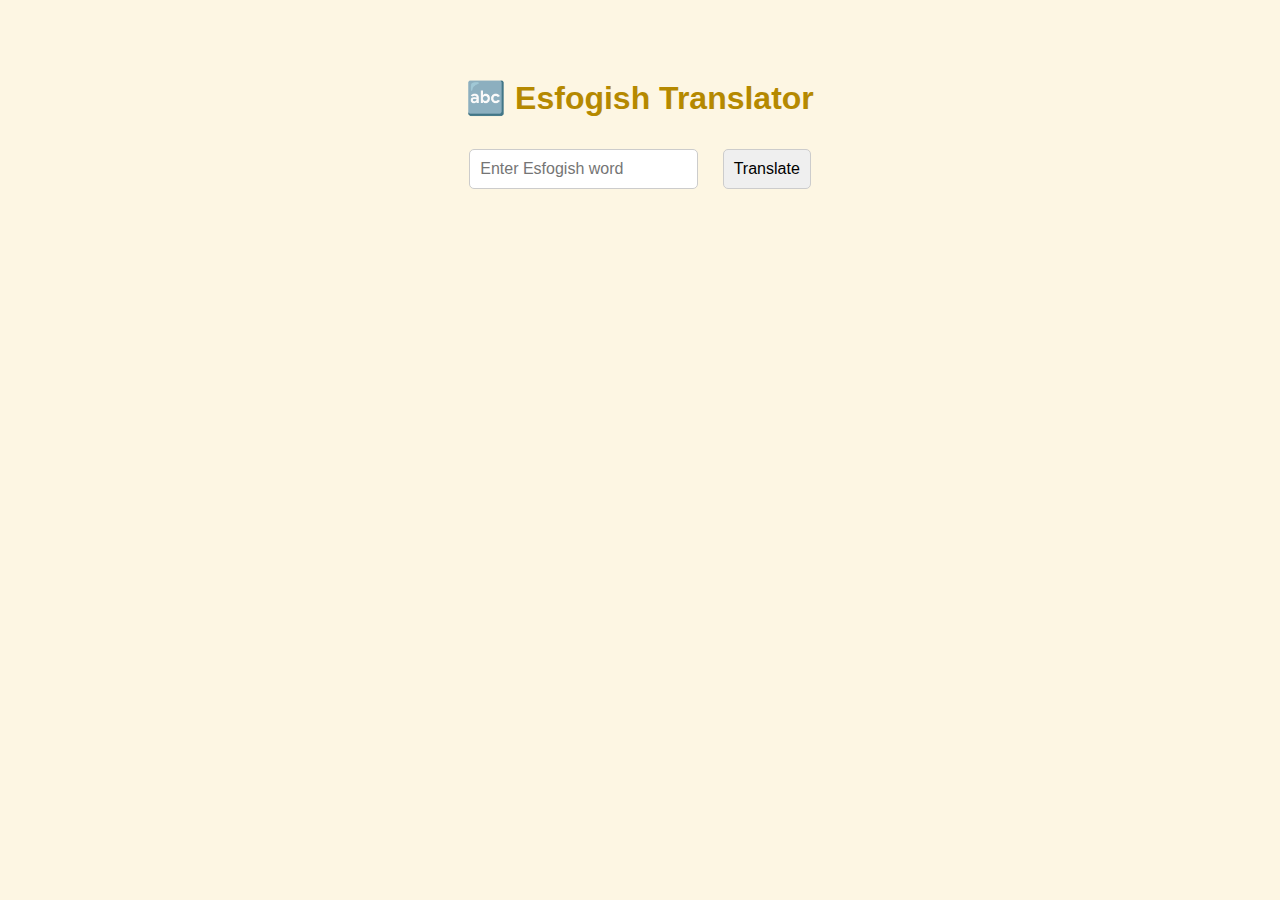
<file: index.html>
<!DOCTYPE html>
<html lang="en">
<head>
  <meta charset="UTF-8">
  <title>Esfogish Translator</title>
  <link rel="stylesheet" href="style.css">
</head>
<body>

  <h1>🔤 Esfogish Translator</h1>
  <input type="text" id="inputWord" placeholder="Enter Esfogish word">
  <button id="translateBtn">Translate</button>
  <div id="output"></div>

  <script src="script.js"></script>
</body>
</html>
</file>
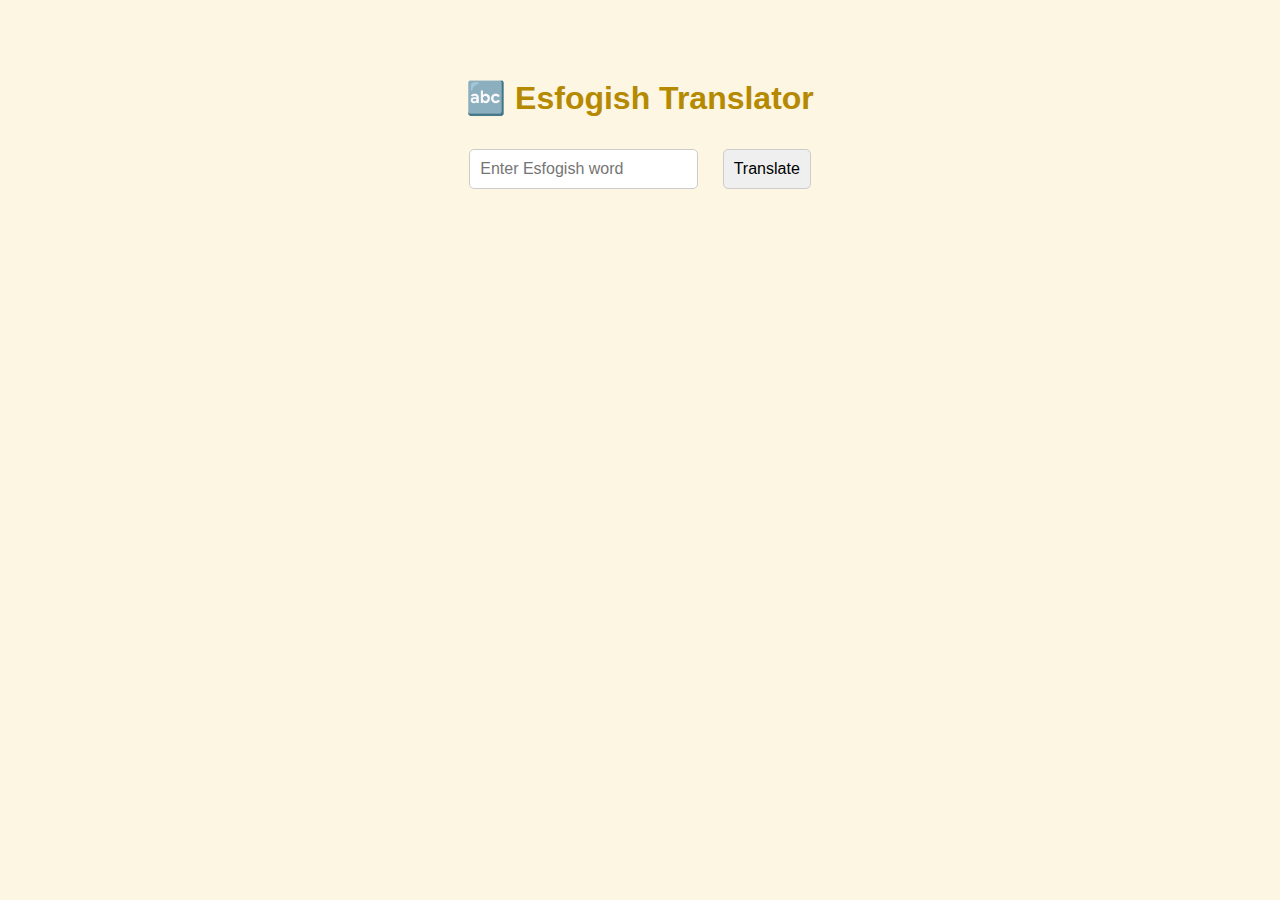
<file: translator.html>
<!DOCTYPE html>
<html lang="en">
<head>
  <meta charset="UTF-8">
  <title>Esfogish Translator</title>
  <style>
    body {
      font-family: 'Segoe UI', sans-serif;
      background: #fdf6e3;
      color: #333;
      text-align: center;
      padding: 50px;
    }
    h1 {
      color: #b58900;
    }
    input, button {
      padding: 10px;
      font-size: 16px;
      margin: 10px;
      border-radius: 5px;
      border: 1px solid #ccc;
    }
    #output {
      margin-top: 20px;
      font-size: 20px;
      color: #268bd2;
    }
  </style>
</head>
<body>

  <h1>🔤 Esfogish Translator</h1>
  <input type="text" id="inputWord" placeholder="Enter Esfogish word">
  <button onclick="translate()">Translate</button>
  <div id="output"></div>

  <script>
    const dictionary = {
      esfog: "I like pineapple on pizza",
      noesfog: "I dislike pineapple on pizza",
      blarnuff: "I greet you",
      zintoka: "You are my friend",
      grivnuff: "I want pizza",
      pluffami: "I feel joy",
      snorvuff: "I see a cat",
      dramblen: "I am dancing",
      flarnova: "It tastes amazing",
      glimbuff: "That is cool",
      vintoka: "Let’s go now",
      squibnuff: "I made a lucky mistake",
      tacokatta: "The taco cat is real",
      yuffami: "I agree",
      narnami: "I disagree",
      whaznuff: "What is this?",
      blarnuvaa: "I wish you good night",
      blarnuzena: "I wish you good morning",
      snorvokka: "That’s a kitten",
      flarnokka: "That’s a topping",
      pluffashi: "You bring joy",
      squibnashi: "You are a genius by accident",
      dramblashi: "You dance proudly",
      grivnashi: "You sliced the pizza",
      glimbonaa: "You are awesome",
      snorvisha: "You are feline",
      bluff: "blush",
      blarnu: "hello",
      zintok: "friend",
      grivna: "pizza",
      pluffa: "joy",
      snorvik: "cat",
      dramble: "dance",
      flarnish: "flavor",
      glimbo: "cool",
      vintok: "party",
      squibna: "luck",
      tacocat: "legend",
      yuff: "yes",
      narn: "no",
      whaznit: "what",
      bluffa: "I blush"
    };

    function translate() {
      const word = document.getElementById("inputWord").value.trim().toLowerCase();
      const meaning = dictionary[word];
      const output = document.getElementById("output");
      output.textContent = meaning ? `"${word}" means: ${meaning}` : `"${word}" is not in the dictionary yet.`;
    }
  </script>

</body>
</html>
</file>
<file: style.css>
body {
  font-family: 'Segoe UI', sans-serif;
  background: #fdf6e3;
  color: #333;
  text-align: center;
  padding: 50px;
}

h1 {
  color: #b58900;
}

input, button {
  padding: 10px;
  font-size: 16px;
  margin: 10px;
  border-radius: 5px;
  border: 1px solid #ccc;
}

#output {
  margin-top: 20px;
  font-size: 20px;
  color: #268bd2;
}
</file>
